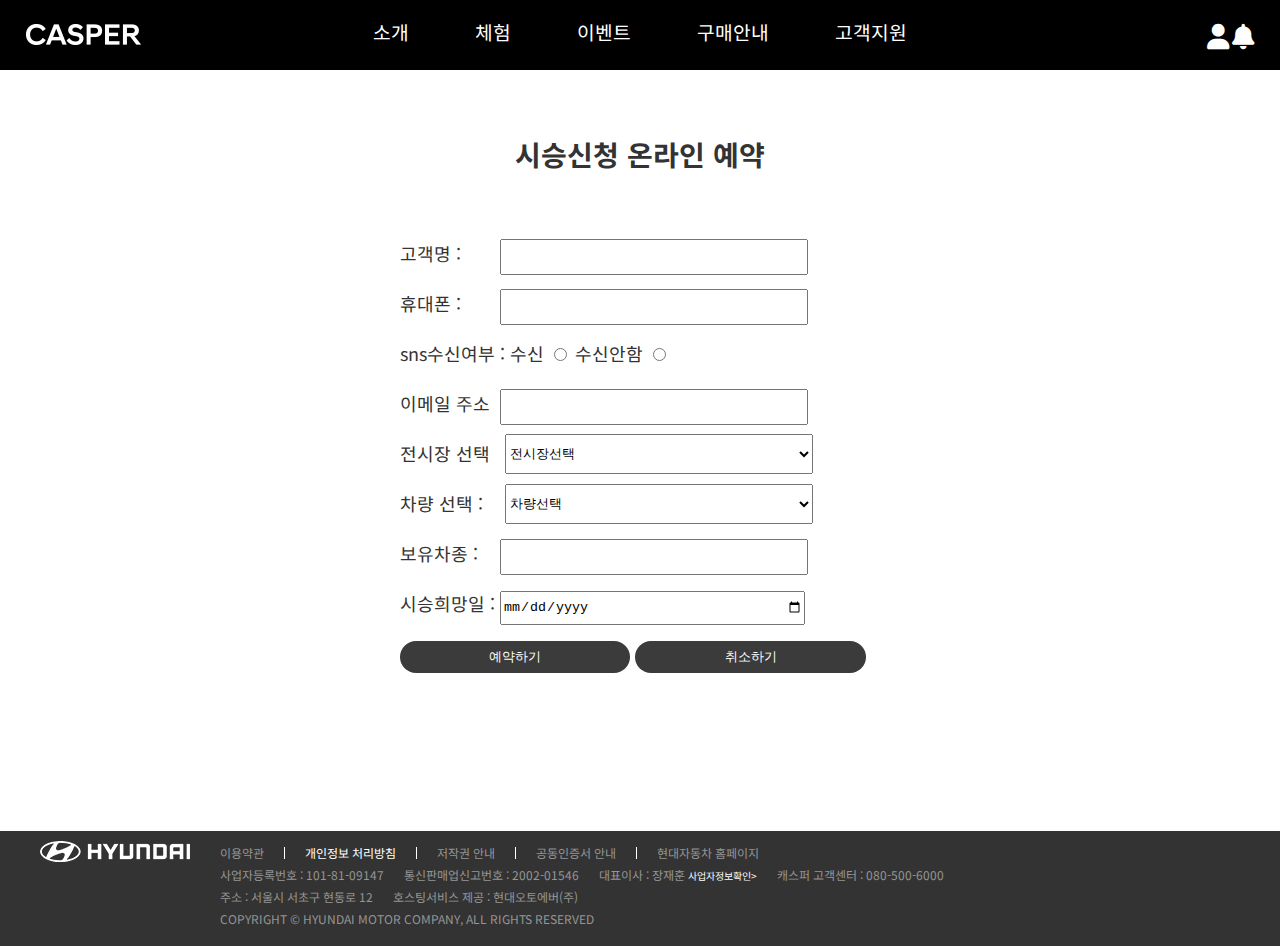
<file: test_drive.html>
<!DOCTYPE html>
<html lang="ko">
<head>
  <meta charset="UTF-8">
  <meta http-equiv="X-UA-Compatible" content="IE=edge">
  <meta name="viewport" content="width=device-width, initial-scale=1.0">
  <title>현대자동차 캐스퍼 - 시승신청 예약하기</title>
  <!-- 초기화 -->
  <link href="./css/reset.css" rel="stylesheet" type="text/css">
  <!-- 기본서식, 공통서식 -->
  <link href="./css/base.css" rel="stylesheet" type="text/css">
  <!-- 레이아웃서식 -->
  <link href="./css/layout.css" rel="stylesheet" type="text/css">
  <style>
    header{ background:#000; }
    main{padding:140px 0px 50px 0px;}
    fieldset{
      width:480px;
      margin:0px auto;
    }
    fieldset > legend{
      font-weight:bold;
      text-align:center;
      font-size:28px;padding-bottom:60px;
    }
    input[type="text"], input[type='email'], input[type='date']{
      width:300px;height:30px;
    }
    label[for=s01],label[for=s02]{
      display: inline;
    }
    select,option{width: 308px; height: 40px; transform: translateY(-3px);}
    fieldset p{
      /* display: inline; */
      /* width: 300px; */
      font-size: 18px;
      line-height:50px;
    }
    fieldset label{
      font-size:18px;
      display:inline-block;
      width:100px;
    }
    input[type="submit"],input[type="reset"]{
      width: 48%;
      background: #3b3b3b;
      border: none;
      border-radius: 20px;
      color: #fff;
      height: 32px;
    }
    input[type="submit"]:hover,input[type="reset"]:hover{
      background: #066aad;
    }
    footer{height:115px;}
  </style>
  <!-- 아이콘폰트 주소 -->
  <link rel="stylesheet" href="https://cdnjs.cloudflare.com/ajax/libs/font-awesome/6.0.0-beta3/css/all.min.css">

  <!-- css3추가속성시 접두사 자동으로 붙여주는 스크립트 -->
  <script src="./script/prefixfree.min.js"></script>
</head>
<body>
  <header>
    <h1>
      <a href="index.html" title="메인페이지로 바로가기">
        <img src="./images/logo-casper-white.png" alt="상단로고">
      </a>
    </h1>

    <!-- 상단 스크롤시 고정 내비게이션 -->
    <nav>
      <ul class="gnb">
        <li><a href="#" title="소개">소개</a></li>
        <li><a href="#" title="체험">체험</a></li>
        <li><a href="#" title="이벤트">이벤트</a></li>
        <li><a href="#" title="구매안내">구매안내</a></li>
        <li><a href="#" title="고객지원">고객지원</a></li>
      </ul>
    </nav>

    <i class="fas fa-user"></i>
    <i class="fas fa-bell"></i><!-- 알림아이콘 -->
  </header>

  <main>
    <form name="시승신청" method="post" action="db_insert.php">
      <fieldset>
        <legend>시승신청 온라인 예약</legend>
        <p><label>고객명 : </label><input type="text" required name="name" id="name"></p>
        <p><label>휴대폰 : </label><input type="text" required name="phone" id="phone"></p>
        <p>sns수신여부 : 
        <label for="s01">수신</label>
        <input type="radio" name="sns" id="s01" value="Y">
        <label for="s02">수신안함</label>
        <input type="radio" name="sns" id="s02" value="N">
      </p>

        <p><label>이메일 주소</label><input type="email" name="email" id="email" required></p>

        <p><label for="region">전시장 선택  </label>
          <select name="region" id="region" required>
            <option value="">전시장선택</option>
            <option value="경기">경기</option>
            <option value="서울">서울</option>
            <option value="부산">부산</option>
            <option value="강릉">강릉</option>
          </select>
        </p>
        <p><label for="car">차량 선택 : </label>
          <select name="s_car" id="car" required>
            <option value="">차량선택</option>
            <option value="케스퍼">케스퍼</option>
            <option value="아반떼">아반떼</option>
            <option value="싼타페">싼타페</option>
          </select>
        </p>
        <p><label>보유차종 : </label><input type="text" name="my_car" id="my_car" required></p>
        <p><label>시승희망일 : </label><input type="date" name="s_date" id="s_date" required></p>
        <p>
          <input type="submit" value="예약하기">
          <input type="reset" value="취소하기">
        </p>
      </fieldset>
    </form>
  </main>

  
  <footer>
    <div>
      <h2>
        <img src="./images/logo-hyundai.a9ebdc6.png" alt="현대 로고">
      </h2>
      <div>
        <ul class="u01">
          <li>이용약관</li>
          <li>개인정보 처리방침</li>
          <li>저작권 안내</li>
          <li>공동인증서 안내</li>
          <li>현대자동차 홈페이지</li>
        </ul>
        <ul class="u02">
          <li>사업자등록번호 : 101-81-09147</li>
          <li>통신판매업신고번호 : 2002-01546</li>
          <li>대표이사 : 장재훈 <a href="" title="">사업자정보확인></a></li>
          <li>캐스퍼 고객센터 : 080-500-6000</li>
        </ul>
        <ul>
          <li>주소 : 서울시 서초구 현동로 12</li>
          <li>호스팅서비스 제공 : 현대오토에버(주)</li>
        </ul>
        <address>COPYRIGHT &COPY; HYUNDAI MOTOR COMPANY, ALL RIGHTS RESERVED</address>
      </div>
    </div>
  </footer>
</body>
</html>
</file>
<file: css/base.css>
@charset "utf-8";

@import url("https://fonts.googleapis.com/css2?family=Noto+Sans+KR:wght@300;400;500&display=swap");

/* 모든 페이지에 공통으로 적용되는 서식 */
:root{
  --t-color01:#333;
  --t-color02:#fff;
  --t-color03:#066aad;
  --bg-color01:#006eff;
  --bg-color02:#212772;
  --bg-color03:#fff;
  --f-size:14px;
  --f-size01:16px;
}
body {
  background:var(--bg-color03);
  font-family: 'Noto Sans KR', '맑은 고딕', sans-serif;
  font-size: 12px;
  color: var(--t-color01);
  overflow-x:hidden;
}
a{
  color:var(--t-color01);
  text-decoration:none;
  font-size:12px;
}
/* 푸터서식 */
footer{
  width: 100%;
  height: 100px;
  background-color: #333;
  color: rgb(149, 149, 149)
}
footer > div{
  display: flex;
  width: 1200px;
  margin: 103px auto;
}
footer > div h2{
  display: inline-block;
  width: 150px;
  height: 100px;
}
footer > div h2 img{
  display: block;
  margin-top: 10px;
}
footer > div >div{
  margin-top: 16px;
  margin-left: 30px;
}
footer ul{display: flex; color: rgb(149, 149, 149); margin-bottom: 10px;}
footer ul li a{color: #fff; font-size: 10px;}
footer ul li {padding-right: 20px;}

.u01 li:not(:last-child){
  border-right: 1px solid #fff;
}
.u01 li:nth-child(2){
  color: #fff;
}
.u01 li:not(:first-child){
  margin-left: 20px;
}
.u02{
  width: 1050px;
  /* justify-content: space-between; */
}
</file>
<file: css/layout.css>
@charset "utf-8";

/* 헤더서식 */
header{
  width:100%;
  height:70px;
  position:fixed;
  top:0px;left:0px;
  z-index:1000;
}
header > h1{
  padding:24px 0px 0px 2%;
}
header i.fas{
  position:absolute;
  top:24px;
  font-size:1.6rem;
  color:var(--t-color02);
  cursor:pointer;
}
header i.fa-user {right: 4%;}
header i.fa-bell {right: 2%;}

header nav{
  width:600px;
  margin:-24px auto 0px auto;
}
header .gnb{
  display:flex;
  justify-content:space-around;
}
header .gnb > li > a{
  font-size:1.2rem;
  color:var(--t-color02);
}

/* 화면이 스크롤되면 적용되는 서식 */
/* nav a에 적용, 알람, 로그인 아이콘 적용 */
.on{
  color:var(--t-color01) !important;
}
/* heaer배경 */
.h_on{
  background:rgba(255,255,255,0.9) !important;
}


/* 메인 내비게이션 */
#m_nav{
  position:fixed;
  right:30px;top:50%;
  transform:translateY(-50%);
  z-index:1000;
  width:200px;height:160px;
}
#m_nav > ul{position:relative;}
#m_nav > ul > li{
  width:40px;height:40px;
  border-radius:40px;
  line-height:40px;
  transition:0.5s;
  background:rgba(0,0,0,.4);
  position:absolute;right:0px;
  overflow:hidden;
}
#m_nav > ul > li:first-child{}
#m_nav > ul > li:nth-child(2){top:45px;}
#m_nav > ul > li:nth-child(3){top:92px;}
#m_nav > ul > li:nth-child(4){top:140px;}
#m_nav > ul > li:last-child{top:185px;}

#m_nav > ul > li > span{
  display:inline-block;
  width:40px;height:40px;
  border-radius:50%;
  background-color:rgb(0, 179, 255);
  color:#fff;
  text-align:center;
  font-weight:bold;
}
#m_nav > ul > li:hover{width:200px;}
#m_nav > ul > li:hover > span{
  background:var(--bg-color01);
}
#m_nav > ul > li > a{
  color:#fff;font-size:16px;
  display:inline-block;
  width:160px;
  text-indent:50px;
  position:absolute;
}
</file>
